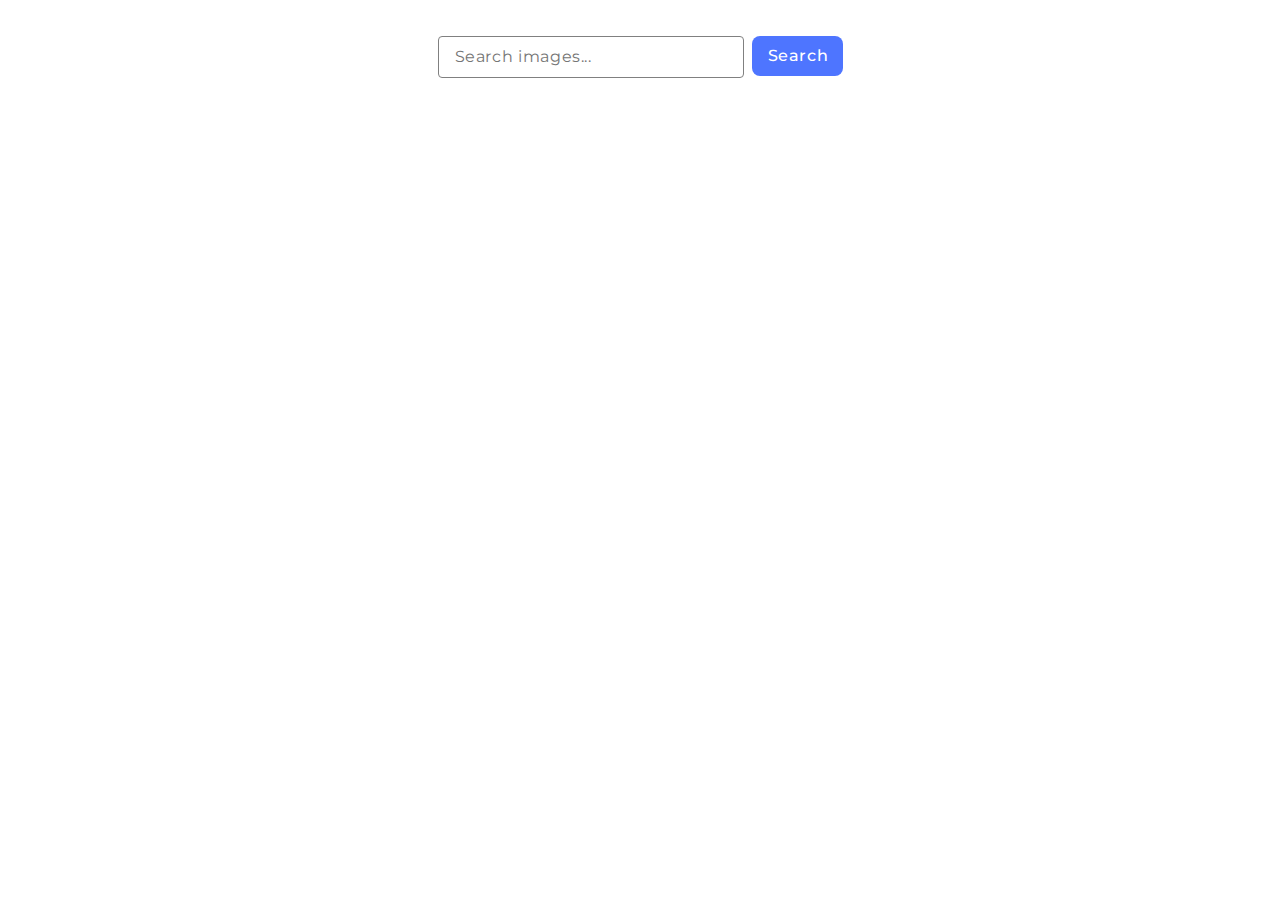
<file: src/index.html>
<!DOCTYPE html>
<html lang="en">
  <head>
    <meta charset="UTF-8" />
    <meta name="viewport" content="width=device-width, initial-scale=1.0" />
    <link rel="preconnect" href="https://fonts.googleapis.com" />
    <link rel="preconnect" href="https://fonts.gstatic.com" crossorigin />
    <link
      href="https://fonts.googleapis.com/css2?family=Montserrat:ital,wght@0,100..900;1,100..900&display=swap"
      rel="stylesheet"
    />
    <title>Homework 12</title>
    <link rel="stylesheet" href="./css/styles.css" />
  </head>
  <body>
    <form class="form">
      <label>
        <input
          class="input-form"
          type="text"
          name="search-text"
          placeholder="Search images..."
          required
        />
      </label>
      <button class="btn-form" type="submit">Search</button>
    </form>

    <span class="loader loader-top"></span>

    <ul class="gallery"></ul>

    <button class="load-more is-hidden">Load more</button>
    <span class="loader loader-bottom"></span>

    <script type="module" src="./main.js"></script>
  </body>
</html>
</file>
<file: src/css/styles.css>
@import url('./reset.css');
@import url('./loader.css');

.form {
  display: flex;
  justify-content: center;
  gap: 8px;
  margin-top: 36px;
  margin-bottom: 32px;
}

.input-form {
  width: 272px;
  border: 1px solid #808080;
  border-radius: 4px;
  font-family: 'Montserrat', sans-serif;
  font-weight: 400;
  font-size: 16px;
  line-height: 1.5;
  letter-spacing: 0.04em;
  color: #808080;
  background: #fff;
  padding: 8px 16px;
}

.input-form:hover {
  border: 1px solid #000;
}

.input-form:focus {
  border: 1px solid #4e75ff;
  outline: none;
}

.btn-form {
  border-radius: 8px;
  padding: 8px 16px;
  width: 91px;
  height: 40px;
  background: #4e75ff;
  font-family: 'Montserrat', sans-serif;
  font-weight: 500;
  font-size: 16px;
  line-height: 1.5;
  letter-spacing: 0.04em;
  color: #fff;
  border: none;
  transition: background-color 250ms linear;
}

.btn-form:hover,
.btn-form:focus {
  background-color: #6c8cff;
}

.gallery {
  display: grid;
  grid-template-columns: repeat(auto-fill, minmax(300px, 1fr));
  gap: 24px;
  padding: 20px;
  margin: 0 auto;
  max-width: 1200px;
}

.gallery-item {
  background-color: #fff;
  border: 1px solid #808080;
  overflow: hidden;
  box-shadow: 0 4px 12px rgba(0, 0, 0, 0.08);
  transition: transform 0.3s ease;
  display: flex;
  flex-direction: column;
}

.gallery-item:hover {
  transform: scale(1.02);
}

.gallery-item a {
  display: block;
  width: 100%;
  height: 200px;
  overflow: hidden;
}

.gallery-item img {
  width: 100%;
  height: 100%;
  object-fit: cover;
  display: block;
}

.info-grid {
  display: flex;
  flex-direction: row;
  gap: 40px;
  justify-content: center;
  padding: 4px 20px;
  font-size: 14px;
  color: #333;
  border-top: 1px solid #eee;
}

.info-item {
  display: flex;
  justify-content: space-between;
  align-items: center;
  flex-direction: column;
}

.label {
  font-family: Montserrat;
  font-weight: 600;
  font-style: SemiBold;
  font-size: 12px;
  line-height: 16px;
  letter-spacing: 4%;
}

.value {
  font-family: Montserrat;
  font-weight: 400;
  font-style: Regular;
  font-size: 12px;
  line-height: 24px;
  letter-spacing: 4%;
}

.load-more {
  display: block;
  width: 100%;
  max-width: 200px;
  margin: 0 auto;
  padding: 10px 20px;
  background-color: #4e75ff;
  color: #fff;
  border: none;
  border-radius: 8px;
  font-size: 16px;

  cursor: pointer;
}

.is-hidden {
  display: none;
}

.visible {
  display: block;
}
</file>
